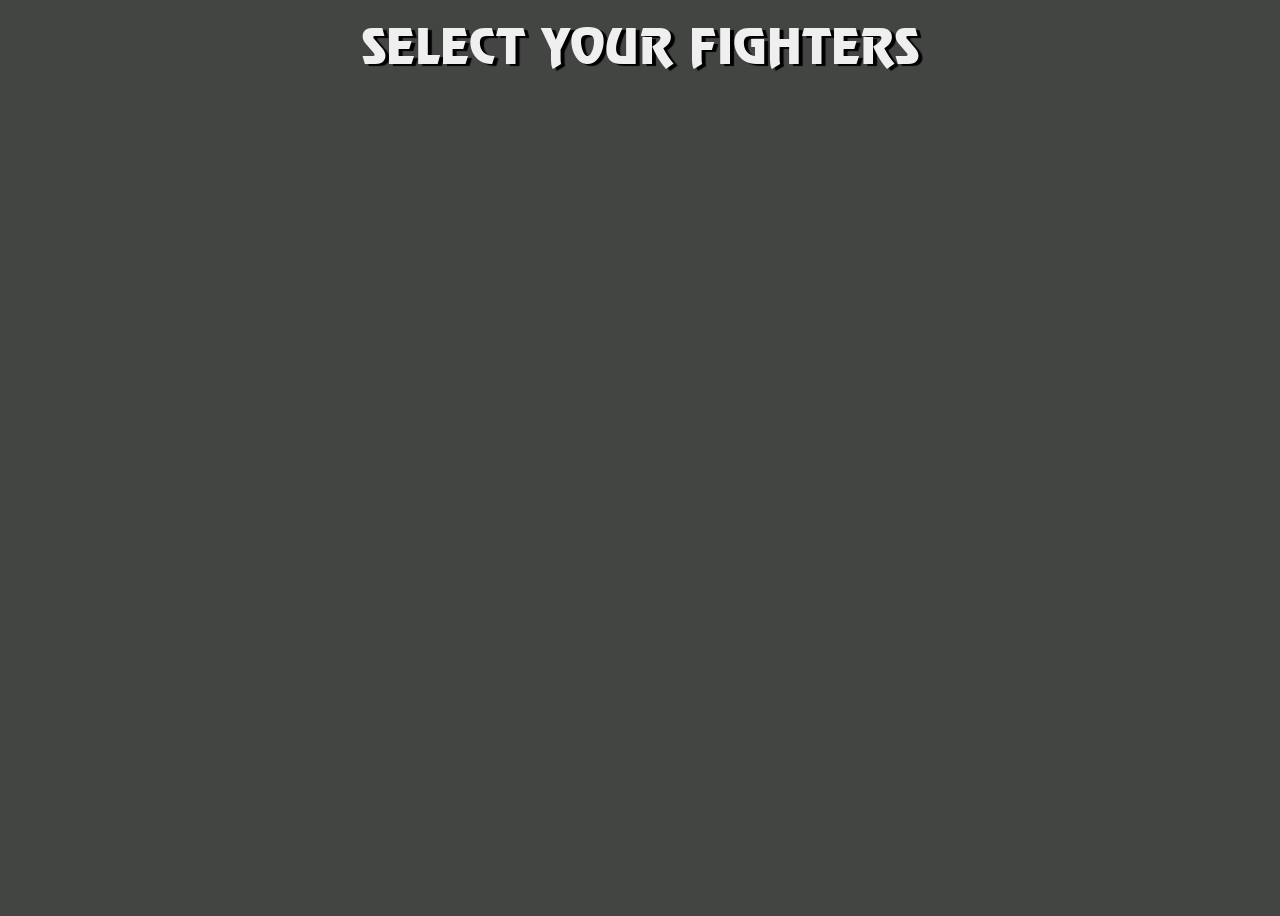
<file: index.html>
<!doctype html>
<html lang="en">
<head>
    <meta charset="UTF-8">
    <meta name="viewport"
          content="width=device-width, user-scalable=no, initial-scale=1.0, maximum-scale=1.0, minimum-scale=1.0">
    <meta http-equiv="X-UA-Compatible" content="ie=edge">
    <title>Mortal Kombat</title>
    <link rel="stylesheet" href="index.css">
</head>
<body>
<div class="root">
    <div class="title">
        SELECT YOUR FIGHTERS
    </div>
    <div class="player"></div>
    <div class="parent"></div>

    <script src="index.js" type="module"></script>
</div>
</body>
</html>
</file>
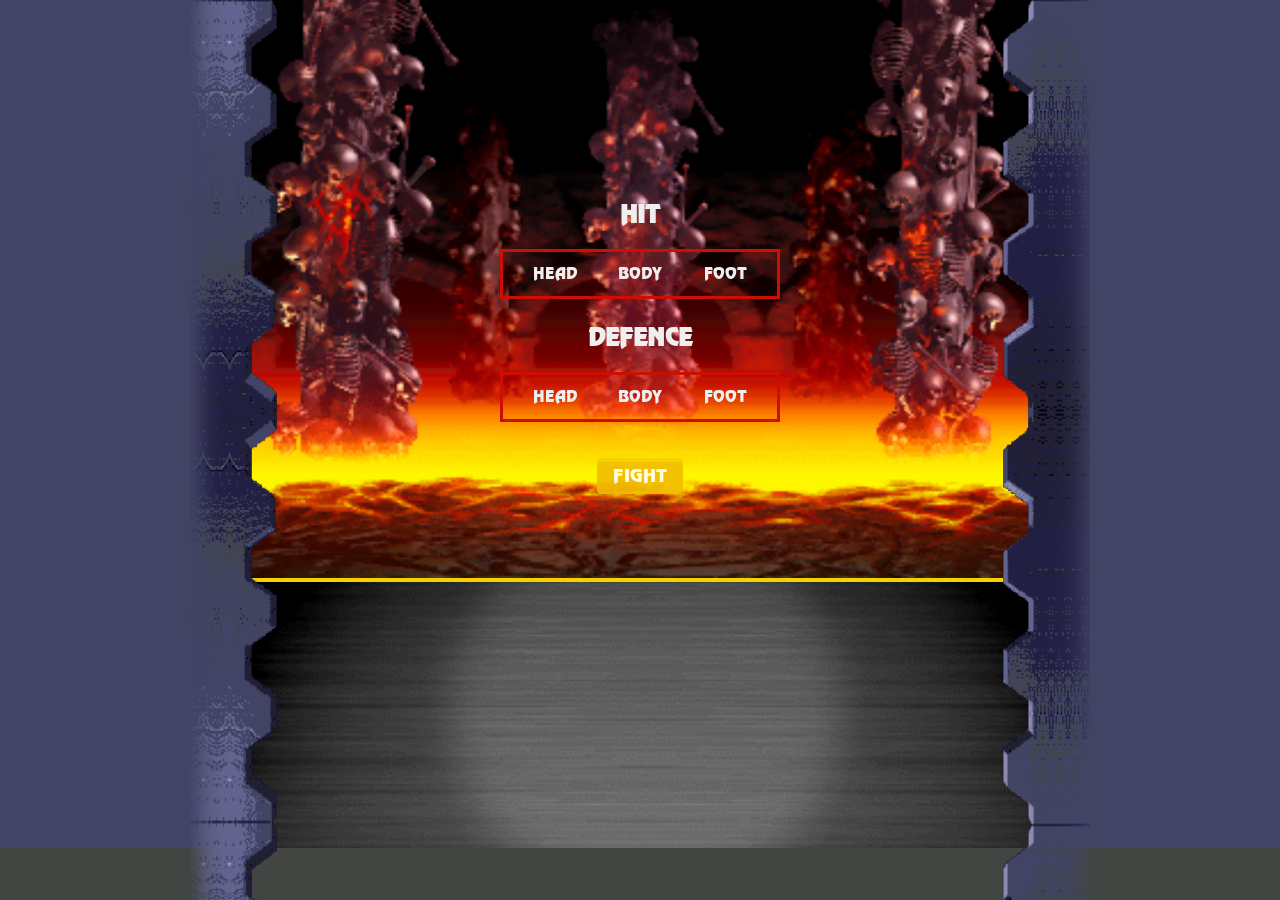
<file: arenas.html>
<!doctype html>
<html lang="en">
<head>
    <meta charset="UTF-8">
    <meta name="viewport"
          content="width=device-width, user-scalable=no, initial-scale=1.0, maximum-scale=1.0, minimum-scale=1.0">
    <meta http-equiv="X-UA-Compatible" content="ie=edge">
    <title>MK - JSMarathon - Arenas</title>
    <link rel="stylesheet" href="style.css">
</head>
<body>
    <div class="root">
        <div class="arenas arena1">
                <form class="control">
                    <div class="inputWrap">
                        <h2>HIT</h2>
                        <div class="ul">
                            <input type="radio" name="hit" value="head" id="headHit" required>
                            <label for="headHit">
                                <span>HEAD</span>
                            </label>
                            <input type="radio" name="hit" value="body" id="bodyHit" required>
                            <label for="bodyHit">
                                <span>BODY</span>
                            </label>
                            <input type="radio" name="hit" value="foot" id="footHit" required>
                            <label for="footHit">
                                <span>FOOT</span>
                            </label>
                        </div>
                    </div>
                    <div class="inputWrap">
                        <h2>defence</h2>
                        <div class="ul">
                            <input type="radio" name="defence" value="head" id="headDefence" required>
                            <label for="headDefence">
                                <span>HEAD</span>
                            </label>
                            <input type="radio" name="defence" value="body" id="bodyDefence" required>
                            <label for="bodyDefence">
                                <span>BODY</span>
                            </label>
                            <input type="radio" name="defence" value="foot" id="footDefence" required>
                            <label for="footDefence">
                                <span>FOOT</span>
                            </label>
                        </div>
                    </div>
                    <div class="buttonWrap">
                        <button class="button" type="submit">
                            Fight
                        </button>
                    </div>
                </form>
        </div>
        <div class="chat"></div>
        <div class="wall-left"></div>
        <div class="wall-right"></div>
    </div>
    <script src="main.js" type="module"></script>
</body>
</html>
</file>
<file: index.css>
@font-face {
    font-family: 'Mortal Kombat 3';
    src: url('./assets/fonts/MortalKombat3-Regular.eot');
    src: url('./assets/fonts/MortalKombat3-Regular.eot?#iefix') format('embedded-opentype'),
    url('./assets/fonts/MortalKombat3-Regular.woff2') format('woff2'),
    url('./assets/fonts/MortalKombat3-Regular.woff') format('woff'),
    url('./assets/fonts/MortalKombat3-Regular.ttf') format('truetype');
    font-weight: normal;
    font-style: normal;
    font-display: swap;
}


*, *:before, *:after {
    box-sizing: border-box;
}

body {
    background-color: #424542;
}

.root {
    display: flex;
    justify-content: center;
    align-items: center;
    flex-direction: column;
    padding-top: 30px;
    min-height: 100vh;
    min-width: 100vh;
    background-size: contain;
    background-position: center;
    position: relative;
}

.title {
    position: absolute;
    font-family: "Mortal Kombat 3";
    font-size: 48px;
    color: #FFF;
    top: 10px;
    left: 50%;
    color: #efefef;
    text-shadow: 4px 2px 1px #000;
    transform: translate(-50%, 0);
    white-space: nowrap;
}

.player {
    position: absolute;
    width: 210px;
    height: 367px;
    z-index: 3;
    bottom: 44px;
    left: 50%;
    margin-left: -105px;
    transform: translate(-205%, 0px);
}

.player img {
    max-width: 100%;
    max-height: 100%;
    height: 100%;
}

.parent {
    display: grid;
    grid-template-columns: repeat(7, 1fr);
    grid-template-rows: repeat(4, 1fr);
    grid-column-gap: 0px;
    grid-row-gap: 0px;
}

.div1 { grid-area: 1 / 1 / 2 / 2; }
.div2 { grid-area: 1 / 2 / 2 / 3; }
.div3 { grid-area: 1 / 3 / 2 / 4; }
.div4 { grid-area: 1 / 4 / 2 / 5; }
.div5 { grid-area: 1 / 5 / 2 / 6; }
.div6 { grid-area: 1 / 6 / 2 / 7; }
.div7 { grid-area: 1 / 7 / 2 / 8; }
.div8 { grid-area: 2 / 1 / 3 / 2; }
.div9 { grid-area: 2 / 2 / 3 / 3; }
.div10 { grid-area: 2 / 3 / 3 / 4; }
.div11 { grid-area: 2 / 4 / 3 / 5; }
.div12 { grid-area: 2 / 5 / 3 / 6; }
.div13 { grid-area: 2 / 6 / 3 / 7; }
.div14 { grid-area: 2 / 7 / 3 / 8; }
.div15 { grid-area: 3 / 2 / 4 / 3; }
.div16 { grid-area: 3 / 3 / 4 / 4; }
.div17 { grid-area: 3 / 4 / 4 / 5; }
.div18 { grid-area: 3 / 5 / 4 / 6; }
.div19 { grid-area: 3 / 6 / 4 / 7; }
.div20 { grid-area: 4 / 2 / 5 / 3; }
.div21 { grid-area: 4 / 3 / 5 / 4; }
.div22 { grid-area: 4 / 4 / 5 / 5; }
.div23 { grid-area: 4 / 5 / 5 / 6; }
.div24 { grid-area: 4 / 6 / 5 / 7; }

.row {
    display: flex;
    position: relative;
    z-index: 1;
}

.row:hover {
    z-index: 2;
}
.character {
    width: 137px;
    height: 176px;
    position: relative;
    z-index: 1;
    cursor: pointer;
}

.character:hover,
.character.active {
    z-index: 2;
}

.character:hover:before,
.character.active:before {
    content: "";
    display: block;
    width: calc(100% + 4px);
    height: calc(100% + 4px);
    top: -2px;
    left: -2px;
    position: absolute;
    border: 14px solid #21aa21;
}
.character.disabled {
    cursor: default;
}
.character.disabled:hover:before {
    display: none;
}

.character img {
    width: 100%;
}
</file>
<file: style.css>
@font-face {
    font-family: 'Mortal Kombat 3';
    src: url('./assets/fonts/MortalKombat3-Regular.eot');
    src: url('./assets/fonts/MortalKombat3-Regular.eot?#iefix') format('embedded-opentype'),
    url('./assets/fonts/MortalKombat3-Regular.woff2') format('woff2'),
    url('./assets/fonts/MortalKombat3-Regular.woff') format('woff'),
    url('./assets/fonts/MortalKombat3-Regular.ttf') format('truetype');
    font-weight: normal;
    font-style: normal;
    font-display: swap;
}


*,
*:before,
*:after {
    box-sizing: border-box;
}

html {
    margin: 0;
    padding: 0;
}

body {
    background-color: #424542;
    margin: 0;
    padding: 0;
}

.root {
    display: flex;
    justify-content: center;
    width: 100%;
    flex-direction: column;
    align-items: center;
    position: relative;
    background: #424466;
}

.wall-left {
    position: absolute;
    width: 87px;
    background-image: url(assets/wall-left.png);
    min-height: 100vh;
    background-size: contain;
    background-repeat: repeat-y;
    top: 0;
    z-index: 100;
    left: 50%;
    transform: translate(-450px, 0px);
    height: 100%;
}

.wall-right {
    position: absolute;
    width: 87px;
    background-image: url(./assets/wall-right.png);
    min-height: 100vh;
    background-size: contain;
    background-repeat: repeat-y;
    top: 0;
    z-index: 100;
    right: 50%;
    transform: translate(450px, 0px);
    height: 100%;
}

.arenas {
    width: 786px;
    height: 578px;
    background-size: cover;
    background-position: center;
    background-repeat: no-repeat;
    position: relative;
    display: flex;
}

.arenas.arena1 {
    background-image: url(./assets/scorpions-lair-arenas.png);
}

.arenas.arena2 {
    background-image: url(./assets/the-cave.png);
}

.arenas.arena3 {
    background-image: url(./assets/jade-s-desert.png);
}

.arenas.arena4 {
    background-image: url(./assets/scislac-busorez.png);
}

.arenas.arena5 {
    background-image: url(./assets/waterfront.png);
}

.player1,
.player2 {
    width: 50%;
    position: relative;
}

.progressbar {
    width: 295px;
    border: 4px solid #f5d100;
    position: absolute;
    top: 59px;
    height: 28px;
    background-color: #cd0e03;
    display: flex;
}

.player1 .progressbar {
    left: 38px;
}

.player2 .progressbar {
    right: 38px;
    flex-direction: row-reverse;
}

.extralife {
    width: 90px;
    border: 2px solid #f5d100;
    position: absolute;
    top: 85px;
    height: 12px;
    background-color: #cd0e03;
    display: flex;
}

.player1 .extralife {
    left: 38px;
}

.player2 .extralife {
    right: 38px;
    flex-direction: row-reverse;
}

.extralife .life {
    background: #00d600;
}

.life {
    background-color: #0431f9;
    height: 100%;
    width: 90%;
}

.name {
    position: absolute;
    font-family: 'Mortal Kombat 3';
    font-size: 26px;
    line-height: 20px;
    letter-spacing: 2px;
    color: #efefef;
    top: 0;
    text-transform: uppercase;
}

.player1 .name {
    left: 5px;
}

.player2 .name {
    right: 5px;
}

.chat {
    width: 786px;
    height: 30vh;
    background-image: url(./assets/versus.png);
    background-size: cover;
    background-position: center;
    border-top: 4px solid #f5d100;
    padding: 6px 40px;
    overflow: scroll;
    color: white;
    font-family: Arial;
}

.character {
    position: absolute;
    bottom: 20px;
    width: 150px;
    height: 268px;
}

.player1 .character {
    left: 60px;
}

.player2 .character {
    right: 60px;
}

.player2 .character img {
    transform: scaleX(-1) translate(50%, 0);
}

.character img {
    height: 100%;
    position: absolute;
    bottom: 0;
    left: 50%;
    transform: translate(-50%, 0);
}

.fight {
    position: absolute;
    z-index: 100;
    top: 30%;
    width: 300px;
    left: 50%;
    transform: translate(-50%, 0%);
}

.fight img {
    width: 100%;
}

.button {
    display: block;
    position: relative;
    padding: 0 16px;
    height: 36px;
    color: white;
    font-size: 18px;
    text-transform: uppercase;
    background-color: #f5d100;
    border: none;
    margin-top: 0;
    margin-left: auto;
    margin-right: auto;
    border-radius: 4px;
    box-sizing: border-box;
    cursor: pointer;
    font-family: "Mortal Kombat 3";
    outline: none;
}
.button::after {
    content: "";
    position: absolute;
    width: 100%;
    height: 100%;
    top: 4px;
    left: 0;
    background-color: #cd0e03;
    border-radius: 4px;
    z-index: -1;
}
.button:hover {
    background-color: #f5d100;
}
.button:active {
    top: 2px;
}
.button:active::after {
    top: 1px;
}

.button:disabled {
    opacity: .9;
    cursor: not-allowed;
}

.button:disabled:after {
    opacity: .1;
}

.button:disabled:active {
    top: 0px;
}

.button:disabled:active::after {
    top: 4px;
}

.loseTitle {
    position: absolute;
    top: 22%;
    left: 50%;
    font-size: 36px;
    transform: translate(-50%, 0%);
    text-transform: uppercase;
    z-index: 1000;
    color: white;
    font-family: "Mortal Kombat 3";
    text-shadow: 2px 2px 2px #cd0e03;
}

.reloadWrap {
    position: absolute;
    top: 54px;
    z-index: 1000;
    left: 50%;
    transform: translate(-50%, 0%);
}

.reloadWrap .button {
    margin-top: 0;
}

form:invalid button[class=button] {
    opacity: .9;
    cursor: not-allowed;
}

form:invalid button[class=button]:after {
    opacity: .1;
}

form:invalid button[class=button]:active {
    top: 0px;
}

form:invalid button[class=button]:active::after {
    top: 4px;
}

.control {
    position: absolute;
    width: 200px;
    top: 60%;
    left: 50%;
    transform: translate(-50%, -50%);
    display: flex;
    justify-content: flex-start;
    align-items: center;
    flex-direction: column;
    z-index: 1000;
}

.inputWrap {
    position: relative;
    width: 280px;
    margin-bottom: 24px;
}

.buttonWrap {
    margin-top: 12px;
}

.inputWrap h2 {
    text-align: center;
    margin: 0 auto 20px;
    font-weight: 700;
    font-family: 'Mortal Kombat 3';
    color: #efefef;
    text-transform: uppercase;
}

.ul {
    border: solid 3px #cd0e03;
    height: 50px;
    padding: 0 12px;
    font-family: 'Mortal Kombat 3';
    display: flex;
    justify-content: space-between;
    color: #efefef;
}
.ul label {
    cursor: pointer;
}
.ul label:nth-of-type(2) {
    margin: 0 -4.5px;
}
.ul label span {
    position: relative;
    display: inline-block;
    width: 80px;
    height: 50px;
    line-height: 50px;
    transition: 0.3s;
    text-align: center;
    margin-top: -3px;
}
.ul label span::before {
    position: relative;
    display: block;
    width: 80px;
    height: 50px;
    content: "";
    transform: scaleY(1.2);
    z-index: -1;
    margin-bottom: -50px;
    transition: 0.3s;
}
.ul label span:hover {
    background-color: rgba(107, 185, 240, 0.2);
}

input {
    display: none;
}
input[type=radio]:checked + label > span {
    color: #fff;
    font-weight: 700;
    text-shadow: 0px 2px 2px rgba(0, 0, 0, 0.2);
}
input[type=radio]:checked + label > span::before {
    background: #f5d100;
    box-shadow: 0px 3px 6px 0px rgba(0, 0, 0, 0.2);
}
input[type=radio]:checked + label > span:hover {
    background: none;
}
</file>
